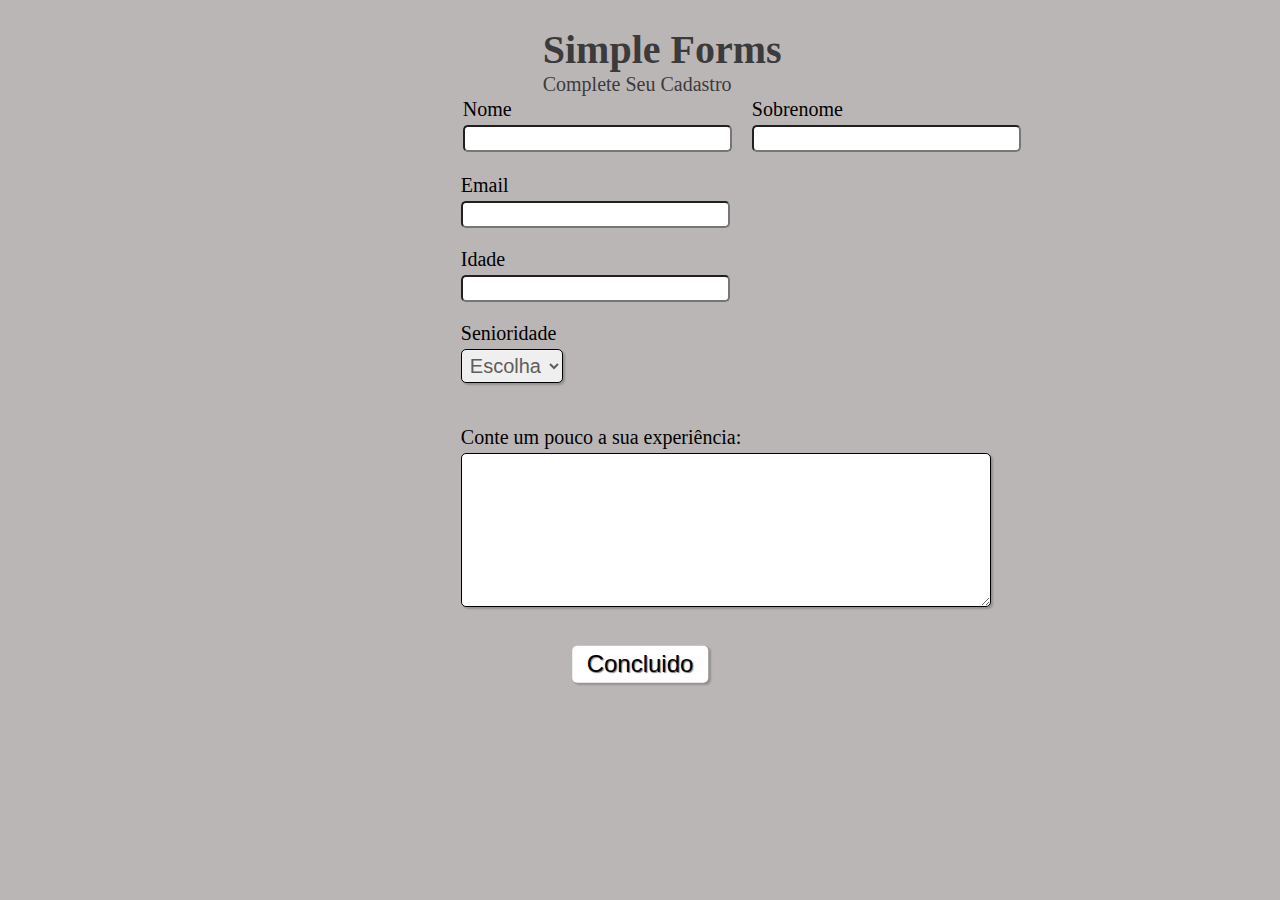
<file: index.html>
<!DOCTYPE html>
<html lang="en">
<head>
    <meta charset="UTF-8">
    <meta http-equiv="X-UA-Compatible" content="IE=edge">
    <meta name="viewport" content="width=device-width, initial-scale=1.0">
    <link rel = "stylesheet" type = "text/css" href = "style.css"> <!--- LINK PARA INTEGRAR PAGINAS   -->
    <title>Site Formulario</title>
</head>
<body>
    <header>
        <h1 id="Titulo">Simple Forms</h1>
        <p id="Subtitulo">Complete Seu Cadastro</p>
     </header>

     <forms>
         <fieldset class="grupo">
             <div class="campo">
                <label for="nome"> Nome </label>
                <input type="text" name="nome" id="nome" required>
             </div>

             <div class="campo">
                 <label for="SobreNome">Sobrenome</label>
                 <input type="text" name="SobreNome" id="sobrenome" required>
             </div>
         </fieldset>
             <div class="campo">
                <label for="Email">Email</label>
                <input type="email" name="Email"  id="Email" required>
             </div>
             <div class="campo">
                <label>Idade</label>
                 <input type="number" name="Idade"  id="Idade">
             </div>
             <div class="campo">
                 <label>Senioridade</label>
                 <select>
                     <option selected disabled value="">Escolha</option>
                     <option>Junior</option>
                     <option>Pleno</option>
                     <option>Senior</option>
                    </select>
             </div>

             <div class="campo">
                <br>
                <label>Conte um pouco a sua experiência:</label>
                <textarea rows="6" style="width: 26em" id="experiência" name="experiência"></textarea>
             </div>

             <button class="botao" type="submit" onsubmit="">Concluido</button>
                   
     </forms>
    



    
</body>
</html>
</file>
<file: style.css>
*{
    margin: 0%;
    padding: 0%;

}

#Titulo{
    font: normal Arial;
    color: #3b3b3b;    
    margin-left: 10%;
}

#Subtitulo{
    font: normal  Arial;
    color:  #3b3b3b ;
    margin-left: 10%;
}

#check{
    display: inline-block;
}

fieldset{
    border: 0%;
    border-color: transparent;
}
body{
    background-color: #bbb6b6;
    font: normal Arial;
    font-size: 20px;
    color:#000000 ;
    margin-left: 36%;
    margin-top: 2%;
    justify-content: center;
    
}

input, select, textarea , button {
    font: normal Arial;
    font-size: 20px;
    color:#605d5d  ;
    border-radius: 5px;
}

.grupo:before, .grupo:after{
    display: table;
}

.grupo:after{
    clear: both;
}
.campo{
    margin-bottom: 1em;
}
.campo label{
    margin-bottom: 0.2em;
    color:#000000 ;
    display: block;

}

fieldset.grupo .campo{
    float: left;
    margin-right: 1em;
}

.campo input[typer="text"], .campo input[typer="email"], .campo select, .campo textarea{
    padding: 0.2em;
    border: 1px solid #000000;
    box-shadow: 2px 2px 2px rgba(0,0,0,0.2);
    display: block;
}

.campo select option{
    padding-right: 1em;

}

.botao{
    font-size: 1.2em;
    background-color:#ffffff; 
    border: 0;
    margin-bottom: 1em;
    color: #000000;
    padding: 0.2em 0.6em;
    box-shadow: 2px 2px 2px rgba(0,0,0,0.2);
    text-shadow: 1px 1px 1px rgba(0,0,0,0.5);
    position: absolute;
    left: 50%;
    transform: translate(-50%, 50%)
}

.botao:hover{
    background-color: #a6a4a4;
    box-shadow: inset 2px 2px 2px rgba(0,0,0,0.2);
    text-shadow: none;
}
.botao, select{
    cursor: pointer;
}
</file>
